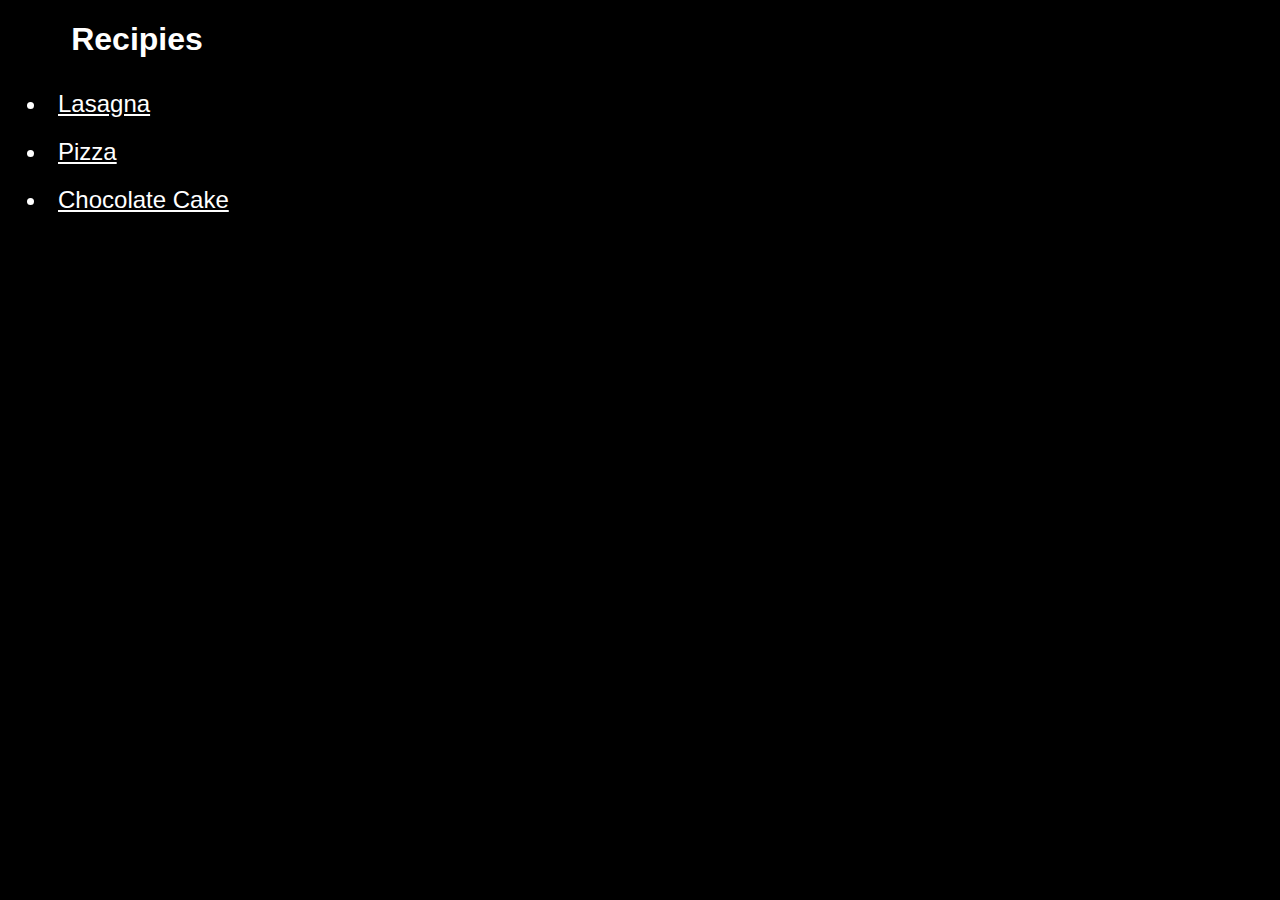
<file: index.html>
<!DOCTYPE html>
<html lang="en">
<head>
    <meta charset="UTF-8">
    <meta name="viewport" content="width=device-width, initial-scale=1.0">
    <link rel="stylesheet" href="index.css">
    <title>Home</title>
</head>
<body>
    <h1>Recipies</h1>
    <ul>
        <li><a href="lasagna.html">Lasagna</a></li>
        <li><a href="pizza.html">Pizza</a></li>
        <li><a href="cake.html">Chocolate Cake</a></li>
    </ul>
</body>
</html>
</file>
<file: index.css>
* {
    color: white;
    background-color: black;
    box-sizing: border-box;
    font-family: 'Trebuchet MS', 'Lucida Sans Unicode', 'Lucida Grande', 'Lucida Sans', Arial, sans-serif;
}

h1 {
    padding-left: 5%;
}

li {
    font-size: 24px;
    padding: 10px;

}

ul :hover {
    color: rgb(9, 192, 224);
}
</file>
